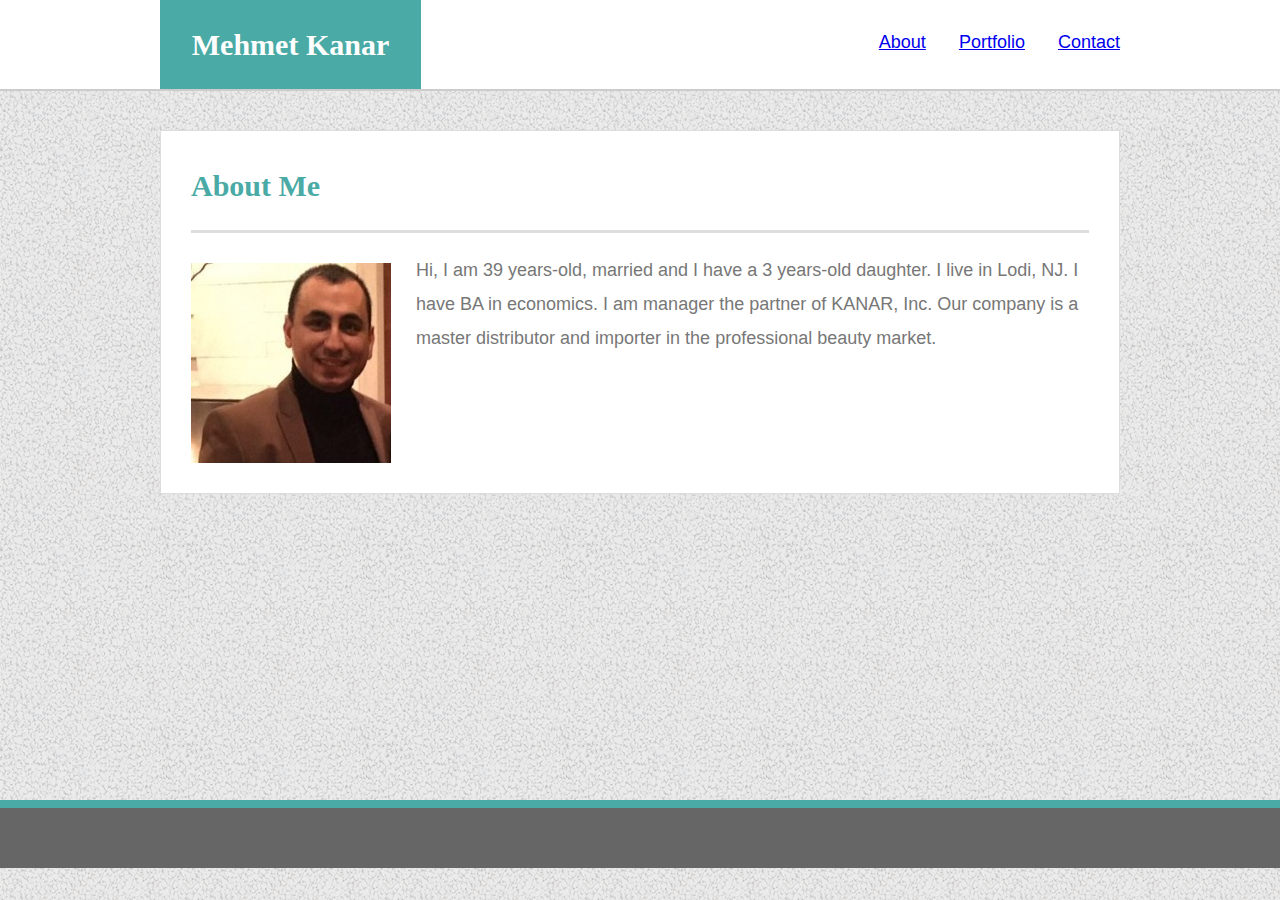
<file: index.html>
<html>

<header>

<title>About | Mehmet Kanar</title>
<link rel="stylesheet" type="text/css" href="assets/css/style.css">

</header>

<body>
 
<div class="toppart">

<header id="masthead">
 <div class="container">
   <a href="index.html" id="myname">Mehmet Kanar</a>
    <nav>
  <ul>
   <li><a href="index.html">About</a></li>
    <li><a href="portfolio.html">Portfolio</a></li>
    <li><a href="contact.html">Contact</a></li>
 </ul>
 </nav>
</div>     
</header>


<main class="container">
  <section class="main-section">
    <h1>About Me</h1>

    <img src="assets/images/mypicture.jpg" class="imagespec" alt="placeholder">

    <p>Hi, I am 39 years-old, married and I have a 3 years-old daughter. I live in Lodi, NJ. I have BA in economics.

      I am manager the partner of KANAR, Inc. Our company is a master distributor and importer in the professional beauty market.
    
    </p>


  

  </section>
</main>
<div class="push"></div>
</div>

<footer>
  <div class="container">
  </div>
</footer>
</body>
</html>
</file>
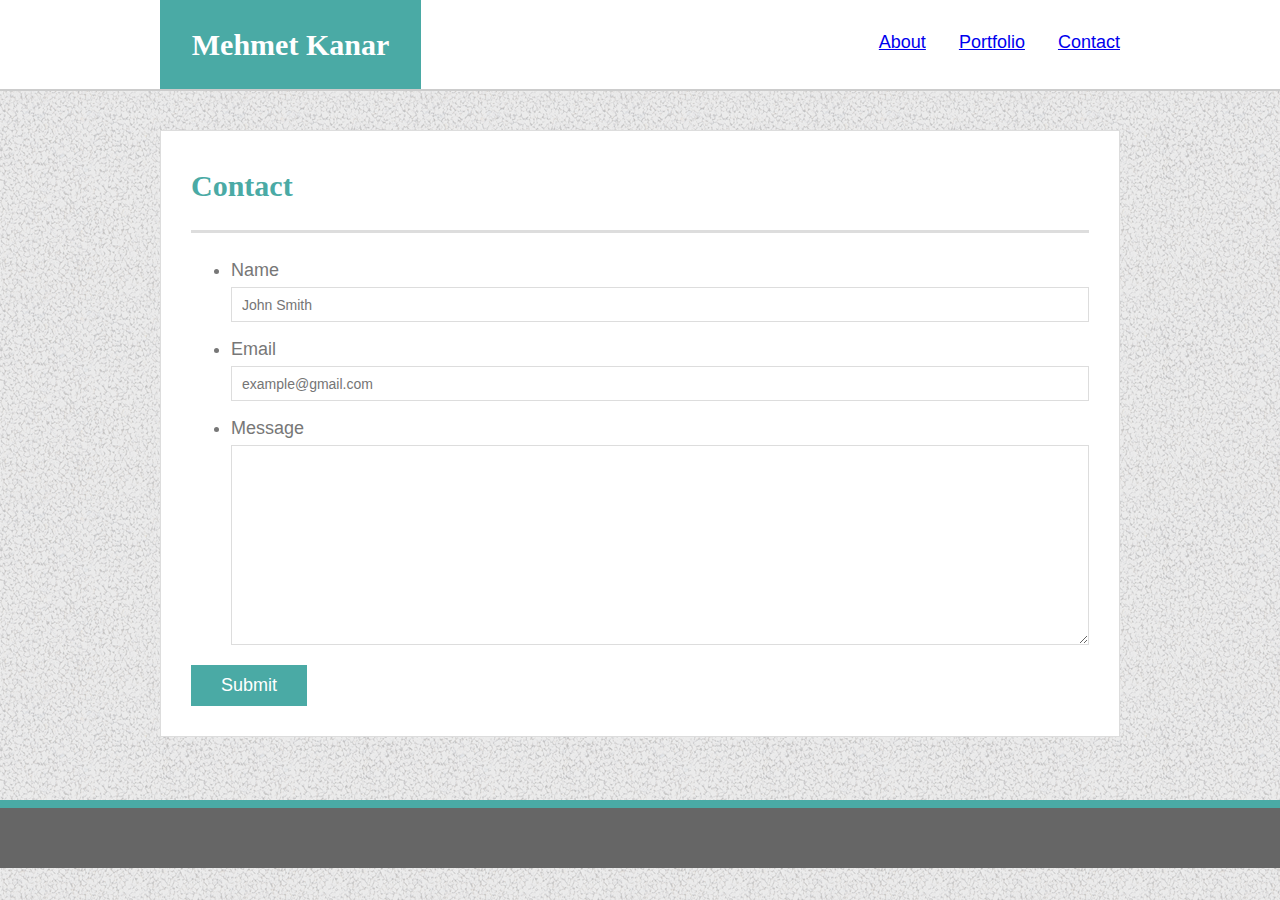
<file: contact.html>
<html>

<header>

<title>Contact | Mehmet Kanar</title>
<link rel="stylesheet" type="text/css" href="assets/css/style.css">

</header>

<body>

    <div class="toppart">

        <header id="masthead">
         <div class="container">
           <a href="index.html" id="myname">Mehmet Kanar</a>
            <nav>
          <ul>
           <li><a href="index.html">About</a></li>
            <li><a href="portfolio.html">Portfolio</a></li>
            <li><a href="contact.html">Contact</a></li>
         </ul>
         </nav>
        </div>     
        </header>

  <main class="container">
    <section class="main-section">
      <h1>Contact</h1>

      <form id="contact-form">
        <ul>
          <li>
            <label for="name">Name</label>
            <input type="text" id="name" name="name" placeholder="John Smith" required="required">
          </li>
          <li>
            <label for="email">Email</label>
            <input type="email" id="email" name="email" placeholder="example@gmail.com" required="required">
          </li>
          <li>
            <label for="message">Message</label>
            <textarea id="message" name="message" required="required"></textarea>
          </li>
        </ul>
        <input type="submit">
      </form>

    </section>

  </main>
  <div class="push"></div>
</div>

  <footer>
    <div class="container">
    </div>
  </footer>
</body>
</html>
</file>
<file: assets/css/style.css>
body {
font-family: Arial, "Helvetica Neue", Helvetica, sans-serif ;
font-size: 18px;
line-height: 34px;
color: #777;
background: url("../images/gravel/gravel.png");
}

* {box-sizing: border-box; margin: 0;}

  html, body {height: 100%;}
  
  .toppart {
    height: auto !important;
    height: 100%;
    min-height: 100%;
    margin: 0 auto -100px;}
  
  .container {
    width: 100%;
    max-width: 960px;
    margin: 0 auto;
    clear: both;}
  
  .imagespec {
    float: left;
    width: 200px;
    height: auto;
    margin-top: 10px;
    margin-right: 25px;}

  #myname {
    float: left;
    width: 261px;
    height: 89px;
    font-family: Georgia, Times, "Times New Roman", serif;
    font-size: 30px;
    font-weight: 700;
    line-height: 90px;
    color: #fff;
    text-align: center;
    text-decoration: none;
    background: #4aaaa5;}
    
  p {margin-bottom: 20px;}
  
  h1,h2 {
    font-family: Georgia, Times, "Times New Roman", serif;
    font-weight: 700;
    margin-bottom: 20px;
    color: #4aaaa5;}
  
  h1 {padding-bottom: 20px;
    font-size: 30px;
    line-height: 49px;
    border-bottom: 3px solid #ddd;}
    
  h2 {padding-bottom: 20px;
    margin-bottom: 15px;
    line-height: 22px;
    border-bottom: 2px solid #eee;  }
    

  #masthead {
    position: fixed;
    width: 960px;
    z-index: 99;
    width: 100%;
    margin: 0 0 30px;
    overflow: auto;
    color: #fff;
    background: #fff;
    border-bottom: 2px solid #ccc;}
  
  nav {
    float: right;
    margin-top: 25px;}
  
  nav li {
    display: inline-block;
    padding-left: 14px;
    margin-left: 14px;
    line-height: 25px;}
    
  footer {
    padding: 30px 0;
    clear: both;
    font-size: 12px;
    color: #ccc;
    text-align: center;
    background: #666;
    border-top: 8px solid #4aaaa5;}
  
  main {padding-top: 130px;}
  
  .main-section {
    float: left;
    width: 100%;
    max-width: 960px;
    padding: 30px;
    margin: 0 0 40px;
    background: #fff;
    border: 1px solid #ddd;}
  
  .work {position: relative;
    float: left;
    width: 274px;
    margin: 20px 0 25px;
    overflow: auto;}
    
  .work img {width: 274px;height:200px;}
  
  .work h2 {
    position: absolute;
    bottom: 20px;
    width: 274px;
    padding: 15px;
    margin-bottom: 0;
    font-weight: 300;
    line-height: 30px;
    color: #fff;
    text-align: center;
    background: #4aaaa5;
    border-bottom: 0;}
  
  #contact-form ul {margin-bottom: 20px;}
  
  #contact-form li {margin-bottom: 10px;}
  
  label,
  input[type=text],
  input[type=email],
  textarea {display: block;width: 100%;}
  
  input[type=text],
  input[type=email],
  textarea {
    height: 35px;
    padding: 0 10px;
    font-size: 14px;
    border: 1px solid #ddd;}
  
  textarea {height: 200px;}
  
  input[type=submit] {
    padding: 10px 30px;
    font-size: 18px;
    color: #fff;
    cursor: pointer;
    background: #4aaaa5;
    border: 0 none;}
  

    @media only screen and (max-width: 980px) {
      .container {
        max-width: 768px;
    
        /* Box-model */
        padding: 0 20px;
      }
    
      main.container {
        padding-top: 130px;
      }
    
      .main-section {
        max-width: 420px;
      }
    
      .work {
        width: 100%;
      }
    
      .imagespec {
        width: 100%;
        margin-bottom: 20px;
      }
    }
    @media only screen and (max-width: 768px) {
      .main-section
       {
        max-width: 100%;
      }
    
      main {
        overflow: auto;
      }
    
      .work {
        /* Box-model */
        width: 47%;
    
        /* Positioning */
        margin-bottom: 10px;
      }
    
      .work:nth-child(even) {
        margin-right: 0;
      }
    
      .work:nth-child(odd) {
        float: right;
      }
    
      .imagespec {
        width: 50%;
      }
    
    }
    
    @media only screen and (max-width: 640px) {
      #masthead {
        /* Positioning */
        position: static;
        margin-bottom: 20px;
      }
    
      header.container {
        padding: 0;
      }
    
      main.container {
        padding-top: 0;
      }
    
      #logo,
      .work,
      .imagespec {
        width: 100%;
      }
    
      nav {
        /* Box-model */
        width: 100%;
    
        /* Positioning */
        margin: 15px 0;
    
        /* Typography */
        text-align: center;
      }
    
      nav a {
        /* Box-model */
        width: 30%;
        padding-left: 0;
    
        /* Positioning */
        margin-left: 0;
      }
    }
</file>
